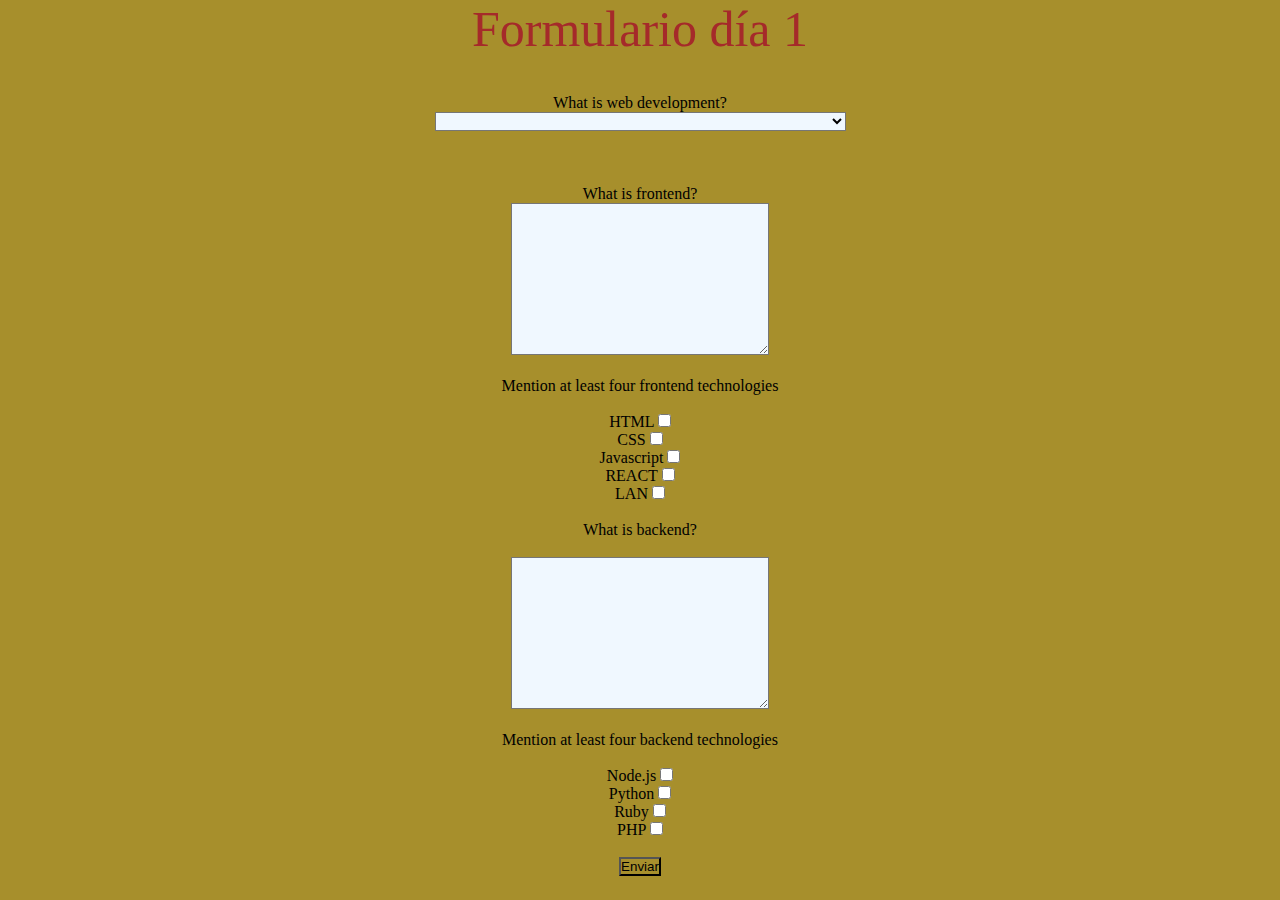
<file: pages/formulario1.html>
<!DOCTYPE html>
<html lang="en">

<head>
    <meta charset="UTF-8">
    <meta http-equiv="X-UA-Compatible" content="IE=edge">
    <meta name="viewport" content="width=device-width, initial-scale=1.0">
    <title>Document</title>
    <link rel="stylesheet" href="../styles/styles.css">
</head>

<body>

    <nav>
        <a href="/proyecto30/index.html"></a>
    </nav>
    <header>Formulario día 1</header><br><br>

    <diV class="formulario1" >
        <form action="https://formsubmit.co/miroga2005@gmail.com" method="post">
            <label for="wd">What is web development?</label><br>
            <select id="wd" name="wd">
                <option value=""></option>
                <option value="correcto">Web development means building and maintaining websites</option>
                <option value="error">Web development means building and maintaining LAN and WAN</option>
            </select><br><br>

            </select><br><br>
            <label for="frontend">What is frontend?</label><br>
            <textarea name="frontend" id="frontend" cols="30" rows="10"></textarea><br><br>
            <label for="tools">Mention at least four frontend technologies</label><br><br>
            <label>
                HTML
                <input type="checkbox" name="tool" value="html">
            </label><br>
            <label>
                CSS
                <input type="checkbox" name="tool" value="css">
            </label><br>
            <label>
                Javascript
                <input type="checkbox" name="tool" value="javascript">
            </label><br>
            <label>
                REACT
                <input type="checkbox" name="tool" value="react">
            </label><br>
            <label>
                LAN
                <input type="checkbox" name="tool" value="lan">
            </label><br><br>


            <label for="bk">What is backend?</label><br><br>
            <textarea name="bk" id="bk" cols="30" rows="10"></textarea><br><br>
            <label for="bk-tools">Mention at least four backend technologies</label><br><br>
            <label>
                Node.js
                <input type="checkbox" name="bk-tools" value="node.js">
            </label><br>
            <label>
                Python
                <input type="checkbox" name="bk-tools" value="python">
            </label><br>
            <label>
                Ruby
                <input type="checkbox" name="bk-tools" value="Ruby">
            </label><br>
            <label>
                PHP
                <input type="checkbox" name="bk-tools" value="PHP">
            </label><br><br>
           
          <input type="submit" value="Enviar">


        </form>
    </diV>

</body>

</html>
</file>
<file: styles/styles.css>
* {
    margin: 0;
    padding: 0;
    background-color: rgb(167, 143, 44);
}

/* formulario1 */
.formulario1 {
    text-align: center;
}

header {
    text-align: center;
    color: brown;
    -webkit-text-stroke: 0.6;
    font-size: 50px;
}

textarea, select{
    background-color: aliceblue;
}
</file>
